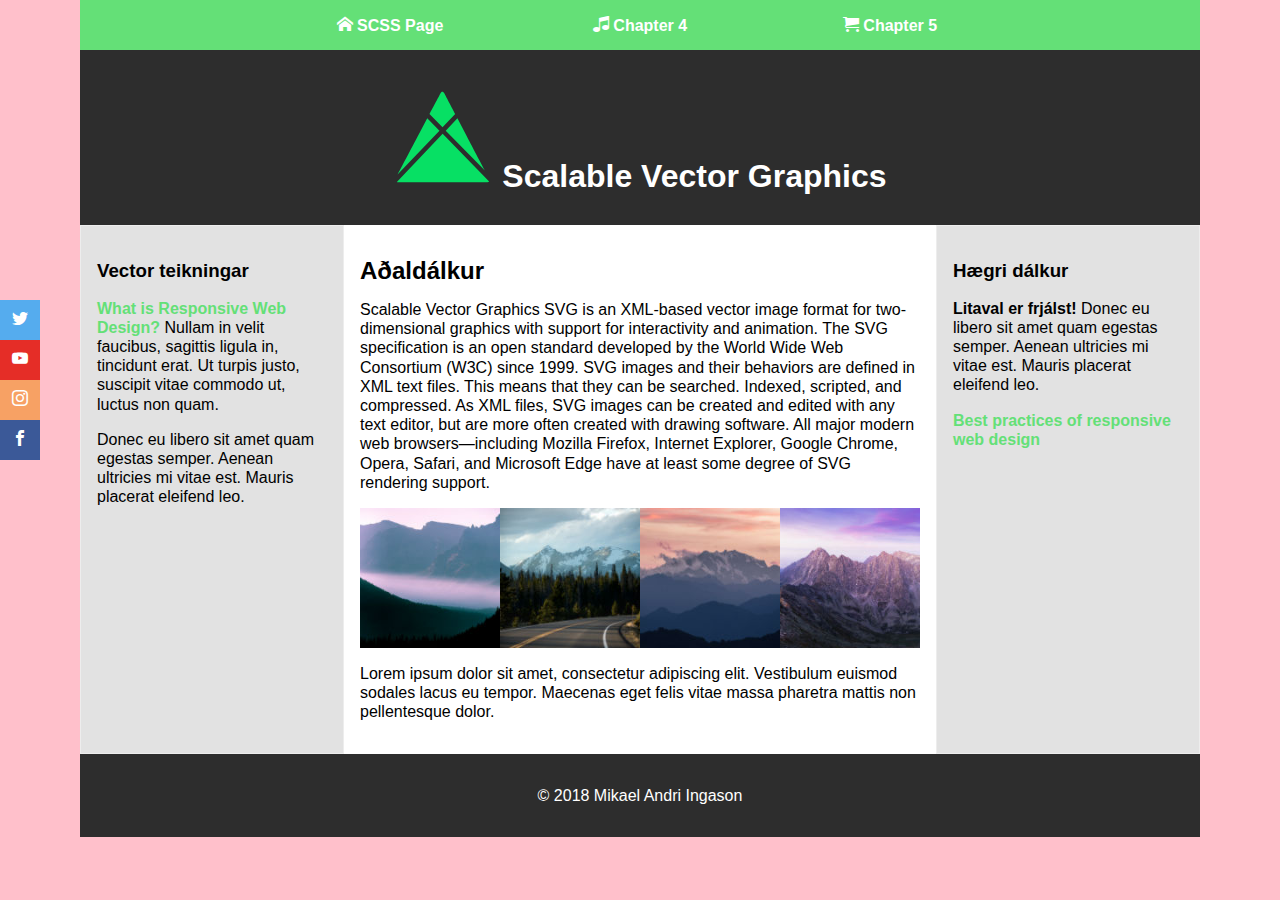
<file: docs/index.html>
<!DOCTYPE html>
<html>
<head>
	<meta name="viewport" content="width=device-width, initial-scale=1.0">
	<meta charset="utf-8">
	<title>Verkefni 4</title>
	<link rel="stylesheet" type="text/css" href="styles.css"> 
	<link rel="stylesheet" type="text/css" href="icons.css">
</head> 
<body> 
	<input type="checkbox" id="menu-toggle">
	<label for="menu-toggle">Menu &#9776;</label>
    <nav class="topnav">
        <ul class="topmenu">
        	<li><a href="sida2/sida2.html"><span class="icon-home"></span> SCSS Page</a></li>
        	<li><a href="aefingarverkefni/Ch4/SASS_SampleDoc.html"><span class="icon-music"></span> Chapter 4</a></li>
        	<li><a href="aefingarverkefni/Ch5/SASS_SampleDoc.html"><span class="icon-cart"></span> Chapter 5</a></li>
        </ul>
    </nav>

	<header>
		<h1><img src="testsvg.svg" class="logo"> Scalable Vector Graphics</i></h1>
	</header>

	<section class="content"> 
		<article class="midja">
			<h2>Aðaldálkur</h2>
			<p>Scalable Vector Graphics SVG is an XML-based vector image format for two-dimensional graphics with support for interactivity and animation. The SVG speciﬁcation is an open standard developed by the World Wide Web Consortium (W3C) since 1999. SVG images and their behaviors are deﬁned in XML text files. This means that they can be searched. Indexed, scripted, and compressed. As XML files, SVG images can be created and edited with any text editor, but are more often created with drawing software. All major modern web browsers—including Mozilla Firefox, Internet Explorer, Google Chrome, Opera, Safari, and Microsoft Edge have at least some degree of SVG rendering support.</p>
			<div class="myndir">
				<img src="Fjall_1.jpg" alt="fjall">
				<img src="Fjall_2.jpg" alt="fjall">
				<img src="Fjall_3.jpg" alt="fjall">
				<img src="Fjall_4.jpg" alt="fjall">
			</div>	
			<p> Lorem ipsum dolor sit amet, consectetur adipiscing elit. Vestibulum euismod sodales lacus eu tempor. Maecenas eget felis vitae massa pharetra mattis non pellentesque dolor.</p>
		</article>

		<aside class="vinstri">
			<h3>Vector teikningar</h3>
			<p><a href="https://www.w3schools.com/html/html_responsive.asp"> What is Responsive Web Design? </a>  Nullam in velit faucibus, sagittis ligula in, tincidunt erat. Ut turpis justo, suscipit vitae commodo ut, luctus non quam.
			</p>
			<p>Donec eu libero sit amet quam egestas semper. Aenean ultricies mi vitae est. Mauris placerat eleifend leo.</p>
		</aside>

		<aside class="haegri">
			<h3>Hægri dálkur</h3>
			<p><strong>Litaval er frjálst!</strong> Donec eu libero sit amet quam egestas semper. Aenean ultricies mi vitae est. Mauris placerat eleifend leo.</p>
			<p><a href="https://www.uxpin.com/studio/blog/best-practices-examples-of-excellent-responsive-design/">Best practices of responsive web design </a>
		</aside>
	</section>

	<footer>
		<p>&copy; 2018 Mikael Andri Ingason</p>
		<div class="media-links">
			<a href="#twitter"><span class="icon-twitter"></span></a>
			<a href="#youtube"><span class="icon-youtube"></span></a>
			<a href="#instagram"><span class="icon-instagram"></span></a>
			<a href="#facebook"><span class="icon-facebook"></span></a>
		</div>
	</footer>
</body>
</html>
</file>
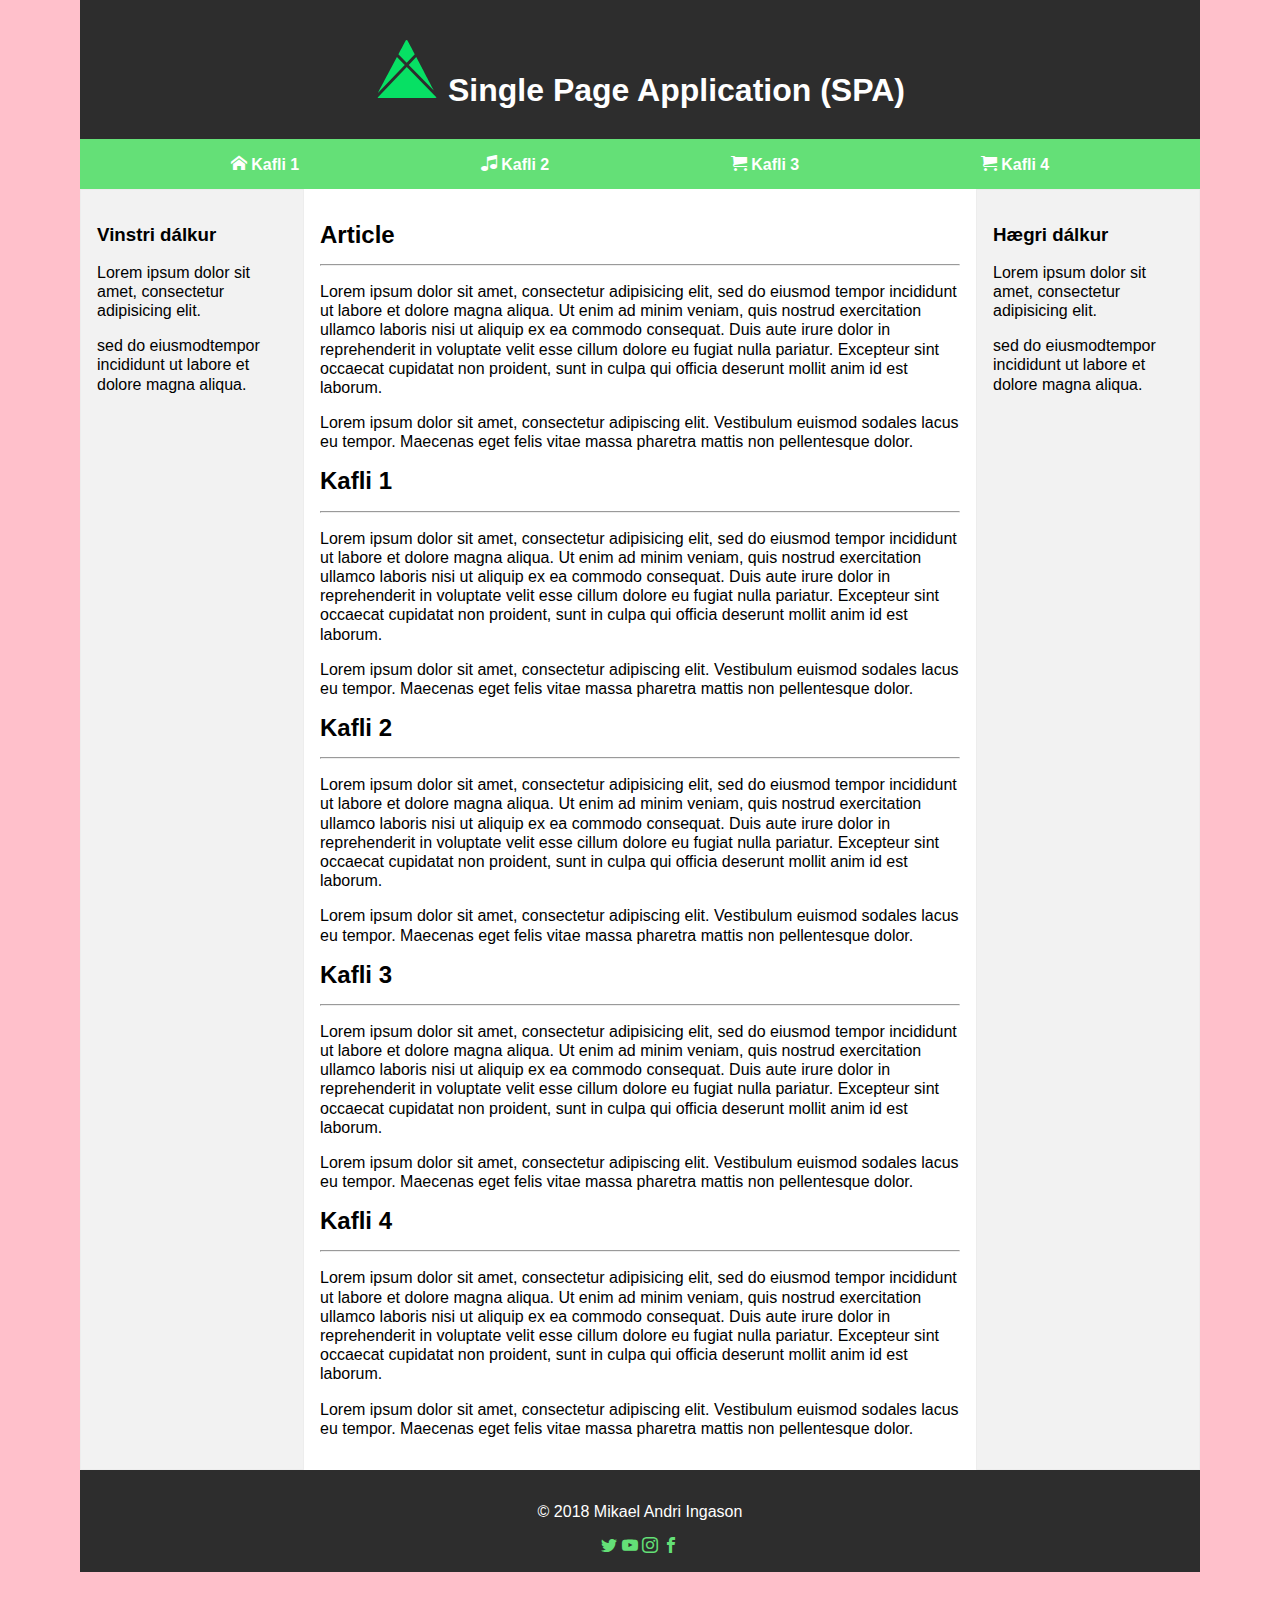
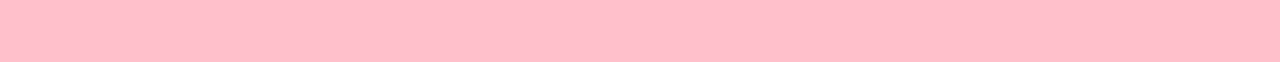
<file: docs/sida2/sida2.html>
<!DOCTYPE html>
<html>
<head>
	<meta name="viewport" content="width=device-width, initial-scale=1.0">
	<meta charset="utf-8">
	<title>Verkefni 4 - SCSS</title>
	<link rel="stylesheet" type="text/css" href="css/main.css"> 
	<link rel="stylesheet" type="text/css" href="../icons.css">
</head> 
<body> 
	<header>
		<h1><img src="../testsvg.svg" class="logo"> Single Page Application (SPA)</h1>
	</header>

	<input type="checkbox" id="menu-toggle">
	<label for="menu-toggle">Menu &#9776;</label>
    <nav class="topnav">
        <ul class="topmenu">
        	<li><a href="#kafli1"><span class="icon-home"></span> Kafli 1</a></li>
        	<li><a href="#kafli2"><span class="icon-music"></span> Kafli 2</a></li>
        	<li><a href="#kafli3"><span class="icon-cart"></span> Kafli 3</a></li>
        	<li><a href="#kafli4"><span class="icon-cart"></span> Kafli 4</a></li>
        </ul>
    </nav>

	<section class="content"> 
		<article>
			<h2>Article</h2>
			<hr>
			<p>Lorem ipsum dolor sit amet, consectetur adipisicing elit, sed do eiusmod
			tempor incididunt ut labore et dolore magna aliqua. Ut enim ad minim veniam,
			quis nostrud exercitation ullamco laboris nisi ut aliquip ex ea commodo
			consequat. Duis aute irure dolor in reprehenderit in voluptate velit esse
			cillum dolore eu fugiat nulla pariatur. Excepteur sint occaecat cupidatat non
			proident, sunt in culpa qui officia deserunt mollit anim id est laborum.</p>
			<p> Lorem ipsum dolor sit amet, consectetur adipiscing elit. Vestibulum euismod sodales lacus eu tempor. Maecenas eget felis vitae massa pharetra mattis non pellentesque dolor.</p>
			<h2 id="kafli1">Kafli 1</h2>
			<hr>
			<p>Lorem ipsum dolor sit amet, consectetur adipisicing elit, sed do eiusmod
			tempor incididunt ut labore et dolore magna aliqua. Ut enim ad minim veniam,
			quis nostrud exercitation ullamco laboris nisi ut aliquip ex ea commodo
			consequat. Duis aute irure dolor in reprehenderit in voluptate velit esse
			cillum dolore eu fugiat nulla pariatur. Excepteur sint occaecat cupidatat non
			proident, sunt in culpa qui officia deserunt mollit anim id est laborum.</p>
			<p> Lorem ipsum dolor sit amet, consectetur adipiscing elit. Vestibulum euismod sodales lacus eu tempor. Maecenas eget felis vitae massa pharetra mattis non pellentesque dolor.</p>

			<h2 id="kafli2">Kafli 2</h2>
			<hr>
			<p>Lorem ipsum dolor sit amet, consectetur adipisicing elit, sed do eiusmod
			tempor incididunt ut labore et dolore magna aliqua. Ut enim ad minim veniam,
			quis nostrud exercitation ullamco laboris nisi ut aliquip ex ea commodo
			consequat. Duis aute irure dolor in reprehenderit in voluptate velit esse
			cillum dolore eu fugiat nulla pariatur. Excepteur sint occaecat cupidatat non
			proident, sunt in culpa qui officia deserunt mollit anim id est laborum.</p>
			<p> Lorem ipsum dolor sit amet, consectetur adipiscing elit. Vestibulum euismod sodales lacus eu tempor. Maecenas eget felis vitae massa pharetra mattis non pellentesque dolor.</p>

			<h2 id="kafli3">Kafli 3</h2>
			<hr>
			<p>Lorem ipsum dolor sit amet, consectetur adipisicing elit, sed do eiusmod
			tempor incididunt ut labore et dolore magna aliqua. Ut enim ad minim veniam,
			quis nostrud exercitation ullamco laboris nisi ut aliquip ex ea commodo
			consequat. Duis aute irure dolor in reprehenderit in voluptate velit esse
			cillum dolore eu fugiat nulla pariatur. Excepteur sint occaecat cupidatat non
			proident, sunt in culpa qui officia deserunt mollit anim id est laborum.</p>
			<p> Lorem ipsum dolor sit amet, consectetur adipiscing elit. Vestibulum euismod sodales lacus eu tempor. Maecenas eget felis vitae massa pharetra mattis non pellentesque dolor.</p>

			<h2 id="kafli4">Kafli 4</h2>
			<hr>
			<p>Lorem ipsum dolor sit amet, consectetur adipisicing elit, sed do eiusmod
			tempor incididunt ut labore et dolore magna aliqua. Ut enim ad minim veniam,
			quis nostrud exercitation ullamco laboris nisi ut aliquip ex ea commodo
			consequat. Duis aute irure dolor in reprehenderit in voluptate velit esse
			cillum dolore eu fugiat nulla pariatur. Excepteur sint occaecat cupidatat non
			proident, sunt in culpa qui officia deserunt mollit anim id est laborum.</p>
			<p> Lorem ipsum dolor sit amet, consectetur adipiscing elit. Vestibulum euismod sodales lacus eu tempor. Maecenas eget felis vitae massa pharetra mattis non pellentesque dolor.</p>
		</article>

		<aside class="left">
			<h3>Vinstri dálkur</h3>
			<p>Lorem ipsum dolor sit amet, consectetur adipisicing elit.</p> 
			<p>sed do eiusmodtempor incididunt ut labore et dolore magna aliqua.</p>
		</aside>

		<aside class="right">
			<h3>Hægri dálkur</h3>
			<p>Lorem ipsum dolor sit amet, consectetur adipisicing elit.</p> 
			<p>sed do eiusmodtempor incididunt ut labore et dolore magna aliqua.</p>
		</aside>
	</section>

	<footer>
		<p>&copy; 2018 Mikael Andri Ingason</p>
		<div class="media-links">
			<a href="#twitter"><span class="icon-twitter"></span></a>
			<a href="#youtube"><span class="icon-youtube"></span></a>
			<a href="#instagram"><span class="icon-instagram"></span></a>
			<a href="#facebook"><span class="icon-facebook"></span></a>
		</div>
	</footer>
</body>
</html>
</file>
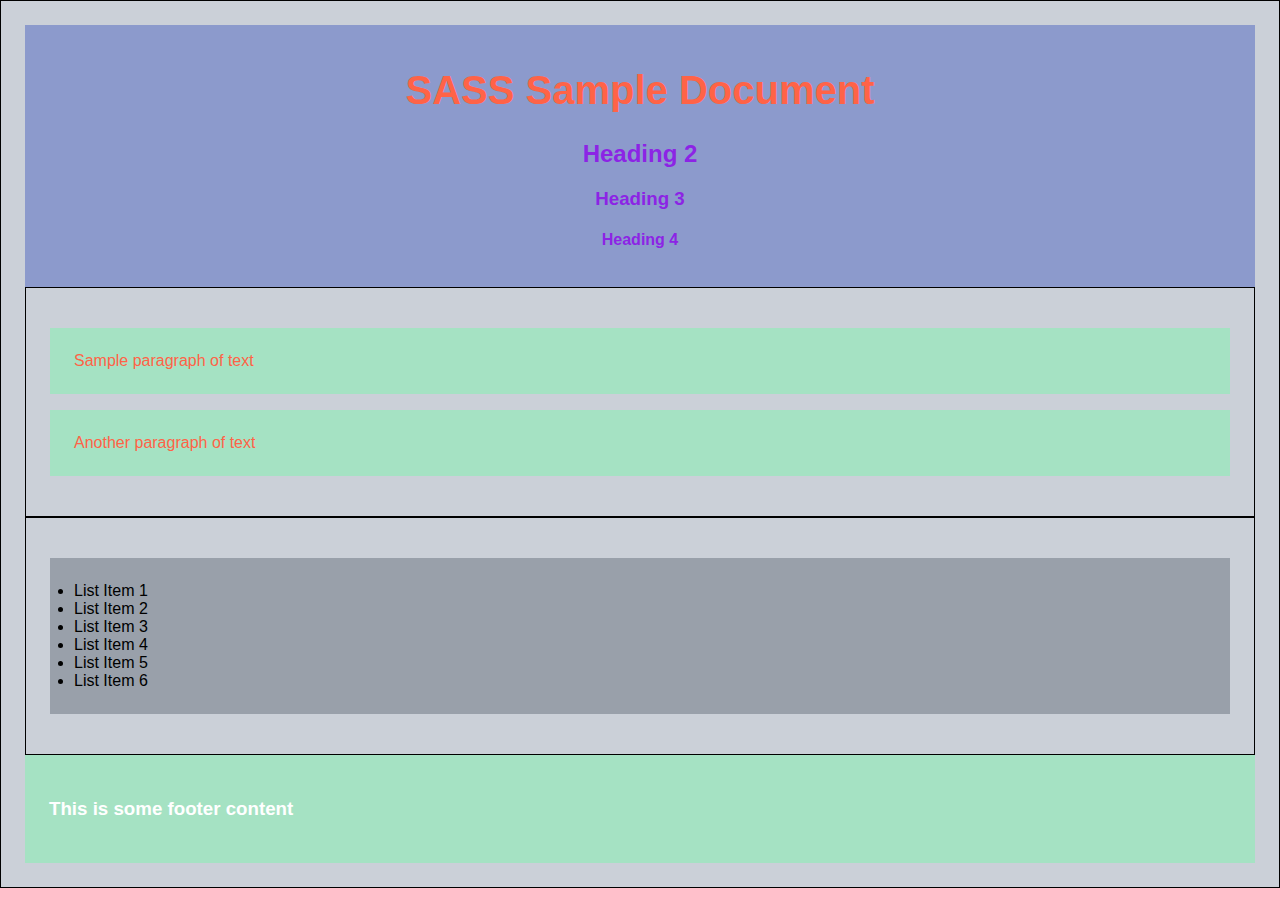
<file: docs/aefingarverkefni/Ch4/SASS_SampleDoc.html>
<!DOCTYPE html>
<html lang="en">
    <head>
        <title>SASS Sample Document</title>
        <link rel="stylesheet" href="main.css" type="text/css">
    </head>

    <body>
        <div id="pagecontent">
            <header>
                <h1>SASS Sample Document</h1>
                <nav>
                    <a href="#1"><h2>Heading 2</h2></a>
                    <a href="#2"><h3>Heading 3</h3></a>
                    <a href="#3"><h4>Heading 4</h4></a>
                </nav>
            </header>
            <div>
                <p id="mypara">Sample paragraph of text</p>
                <p>Another paragraph of text</p>
            </div>
            <div>
                <ul class="list1">
                <li>List Item 1</li>
                <li>List Item 2</li>
                <li>List Item 3</li>
                <li>List Item 4</li>
                <li>List Item 5</li>
                <li>List Item 6</li>
                </ul>
            </div>
            <footer>
                <h3>This is some footer content</h3>
            </footer>
        </div>
    </body>
</html>
</file>
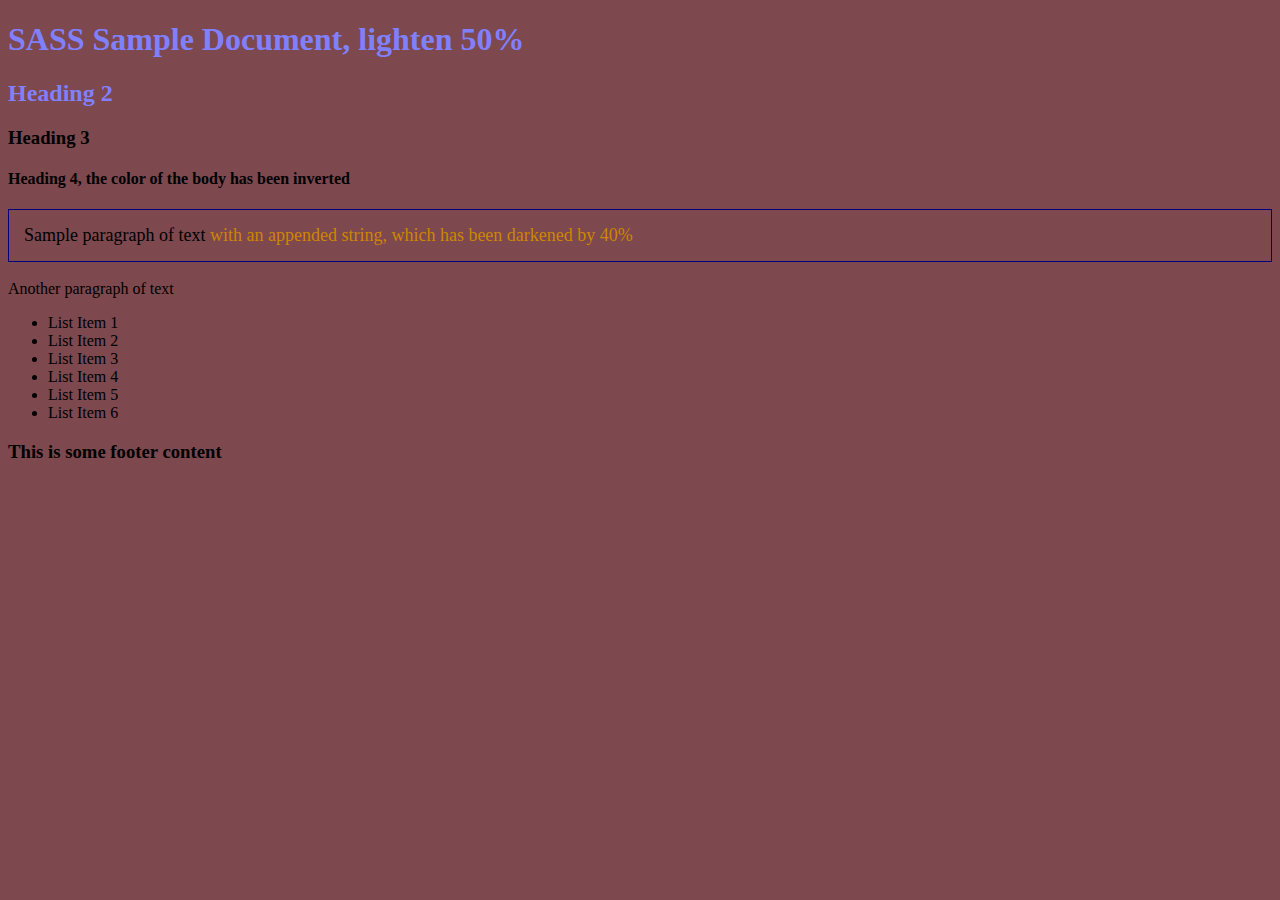
<file: docs/aefingarverkefni/Ch5/SASS_SampleDoc.html>
<!DOCTYPE html>
<html lang="en">
    <head>
        <title>SASS Sample Document</title>
        <link rel="stylesheet" href="main.css" type="text/css">
    </head>

    <body>
        <div id="pagecontent">
            <header>
                <h1>SASS Sample Document, lighten 50%</h1>
                <h2>Heading 2</h2>
                <h3>Heading 3</h3>
                <h4>Heading 4, the color of the body has been inverted</h4>
            </header>
            <div>
                <p id="mypara">Sample paragraph of text</p>
                <p>Another paragraph of text</p>
            </div>
            <div>
                <ul id="list1">
                <li>List Item 1</li>
                <li>List Item 2</li>
                <li>List Item 3</li>
                <li>List Item 4</li>
                <li>List Item 5</li>
                <li>List Item 6</li>
                </ul>
            </div>
            <footer>
                <h3>This is some footer content</h3>
            </footer>
        </div>
    </body>
</html>
</file>
<file: docs/styles.css>
body{
	background-color: pink;
	line-height: 1.2em;
	font-family:Arial, helvetica, sans-serif;
	margin: 0 auto;
	max-width: 70em;

	display: grid;
	grid-template-rows: .2fr 3fr auto 51px;
	grid-template-columns: 100%;
	grid-template-areas: "header"
	                     "section"
	                     "footer"
	                     "nav";
}
header,footer,aside,article{
	padding: 1em;
}
aside{
	border: 1px solid #ededed;
}
section{
	display: grid;
	grid-template-rows: 1fr .25fr .25fr;
	grid-template-columns: 1fr;
	grid-template-areas: "midja"
						 "vinstri"
	                     "haegri";
}
nav{
	background-color: #64e077;
	grid-area: nav;
}
header{
	text-align: center;
	background-color: #2d2d2d;
	color: white;
	grid-area: header;
}
section{
	grid-area: section;
}
footer{
	text-align: center;
	color: white;
	background-color: #2d2d2d;
	grid-area: footer;
}
.haegri{
	background-color: #e2e2e2;
	grid-area: haegri;
}
.vinstri{
	background-color: #e2e2e2;
	grid-area: vinstri;
}
.midja{
	background-color: white;
	grid-area: midja;
}
a{
	color: #64e077;
	text-decoration: none;
	font-weight: bold;
}
nav a{
	text-decoration: none;
	color: white;
	display: block;
	padding: 1em 0;
	text-align: center;
}
nav a:hover {
	color: #64e077;
	background: white; 
}
.topmenu{
	list-style: none;
	margin: 0;
	padding: 0;
}
.myndir{
	display: flex;
	flex-flow: column nowrap;
	justify-content: center;
}
.myndir img{
	display: block;
	width: 140px;
	margin: auto;

}
picture img{
	width: 100%;
}
.media-links a{
	color: white;
	display: inline-block;
	width: 2.5em;
	height: 2.5em;
	text-align: center;
	line-height: 2.5em;
}
.media-links a:nth-child(1){
	background-color: #55acee;
}
.media-links a:nth-child(2){
	background-color: #e52d27;
}
.media-links a:nth-child(3){
	background-color: #f7a164;
}
.media-links a:nth-child(4){
	background-color: #3b5998;
}
#menu-toggle:checked ~ .topnav{
	bottom: 51px;
}
#menu-toggle{
	display: none;
}
label{
	z-index: 2;
	background-color: #ceead2;
	position: fixed;
	bottom: 0;
	width: 100%;
	height: 51px;
	text-align: center;
	cursor: pointer;
	line-height: 51px;
}
.topnav{
	z-index: 1;
	position: fixed;
	bottom: -102px;
	width: 100%;
	transition: bottom .4s;
}
.logo{
	fill: white; 
	width: 100px;
    height: 100px;
}

/*Grunnsnið endar*/

@media screen and (min-width: 37.5em){

	body{
		grid-template-rows: 50px .2fr .5fr .25fr;
		grid-template-areas: "nav"
		                     "header"
	                     	 "section"
	                     	 "footer";
	}
	section{
		grid-template-rows: 1fr .5fr;
		grid-template-columns: 1fr 1fr;
		grid-template-areas: "midja midja"
		                     "vinstri haegri";	
	}
	.topmenu{
		display: flex;
		justify-content: center;

	}
	nav li{
		width: 250px;
	}
	.myndir{
		flex-flow: row wrap;
	}
	label {
		display: none;
	}
	.topnav{
		position: static;
	}
}
@media screen and (min-width: 48em){

	section{
		grid-template-rows: 1fr;
		grid-template-columns: 1fr 1fr 1fr;
		grid-template-areas: "vinstri midja haegri"
		                     "vinstri midja haegri";	
	}
	.myndir{
		flex-flow: row nowrap;
	}

	.media-links{
		position: absolute;
		left: 0;
		top: 300px;
	}
	.media-links a{
		display: block;
	}
}
</file>
<file: docs/icons.css>
@font-face {
  font-family: 'icomoon';
  src:  url('fonts/icomoon.eot?f9auea');
  src:  url('fonts/icomoon.eot?f9auea#iefix') format('embedded-opentype'),
    url('fonts/icomoon.ttf?f9auea') format('truetype'),
    url('fonts/icomoon.woff?f9auea') format('woff'),
    url('fonts/icomoon.svg?f9auea#icomoon') format('svg');
  font-weight: normal;
  font-style: normal;
}

[class^="icon-"], [class*=" icon-"] {
  /* use !important to prevent issues with browser extensions that change fonts */
  font-family: 'icomoon' !important;
  speak: none;
  font-style: normal;
  font-weight: normal;
  font-variant: normal;
  text-transform: none;
  line-height: 1;

  /* Better Font Rendering =========== */
  -webkit-font-smoothing: antialiased;
  -moz-osx-font-smoothing: grayscale;
}

.icon-home:before {
  content: "\e900";
}
.icon-music:before {
  content: "\e911";
}
.icon-cart:before {
  content: "\e93a";
}
.icon-facebook:before {
  content: "\ea90";
}
.icon-instagram:before {
  content: "\ea92";
}
.icon-twitter:before {
  content: "\ea96";
}
.icon-youtube:before {
  content: "\ea9d";
}
</file>
<file: docs/sida2/css/main.css>
body{background-color:pink;line-height:1.2em;font-family:Arial, helvetica, sans-serif;margin:0 auto;max-width:70em}body header{text-align:center;background-color:#2d2d2d;color:white;padding:1em;grid-area:header}body header img{width:2em;height:2em}body footer{text-align:center;background-color:#2d2d2d;color:white;padding:1em;grid-area:footer}body section{grid-area:section}body section article{background-color:white;padding:1em;grid-area:center}body section aside{border:1px solid #ededed;background-color:#f2f2f2;padding:1em}body section aside .right{grid-area:right}body section aside .left{grid-area:left}body a{color:#64e077;text-decoration:none;font-weight:bold}nav{background-color:#64e077;grid-area:nav}nav a{text-decoration:none;color:white;display:block;padding:1em 0;text-align:center}nav a:hover{color:#64e077;background:white}.topnav{z-index:1;position:fixed;bottom:-153px;width:100%;transition:bottom .4s}.topnav .topmenu{list-style:none;margin:0;padding:0}#menu-toggle:checked ~ .topnav{bottom:51px}#menu-toggle{display:none}label{z-index:2;background-color:#ceead2;position:fixed;bottom:0;width:100%;height:51px;text-align:center;cursor:pointer;line-height:51px}body{display:grid;grid-template-rows:.2fr 3fr auto 51px;grid-template-columns:100%;grid-template-areas:"header" "section" "footer"}section{display:grid;grid-template-rows:1fr .25fr .25fr;grid-template-columns:1fr;grid-template-areas:"center" "left" "right"}@media screen and (min-width: 37.5em){body{grid-template-rows:.1fr 50px .5fr .15fr;grid-template-areas:"header" "nav" "section" "footer"}section{grid-template-rows:1fr .5fr;grid-template-columns:1fr 1fr;grid-template-areas:"center center" "left right"}nav li{width:250px}label{display:none}.topnav{position:static}.topnav .topmenu{display:flex;justify-content:center}}@media screen and (min-width: 48em){section{grid-template-rows:1fr;grid-template-columns:1fr 3fr 1fr;grid-template-areas:"left center right" "left center right"}}
/*# sourceMappingURL=main.css.map */
</file>
<file: docs/aefingarverkefni/Ch4/main.css>
/* Variable styles */
h1 {
  color: tomato; }

div {
  border: solid black 1px;
  padding: 1.5em;
  background-color: #cbd0d8; }

.list1 {
  background-color: #99a0aa;
  padding: 1.5em; }
  .list1:hover {
    background-color: tomato; }

/* Mixin styles */
body {
  max-width: 80em;
  background-color: pink;
  margin: 0 auto;
  font-family: Arial; }

footer {
  padding: 1.5em;
  background-color: #a5e2c3;
  color: white; }

p {
  padding: 1.5em;
  background-color: #a5e2c3;
  color: tomato; }

/* Nested styles */
header {
  background-color: #8c9acc; }
  header h1 {
    text-align: center;
    font-size: 2.5em;
    font-weight: bolder; }
  header nav {
    text-align: center; }
    header nav a {
      text-decoration: none;
      color: #8c24e5; }
      header nav a:hover {
        color: white; }

/* Operators */
header {
  padding: 16.6666666667px; }

/*# sourceMappingURL=main.css.map */
</file>
<file: docs/aefingarverkefni/Ch5/main.css>
h1,h2{color:#8080ff}body{background-color:#7d484e}#mypara{font-size:18px;border:1px solid navy;padding:15px 15px 15px 15px}#mypara:after{content:" with an appended string, which has been darkened by 40%";color:#ce8600}
/*# sourceMappingURL=main.css.map */
</file>
